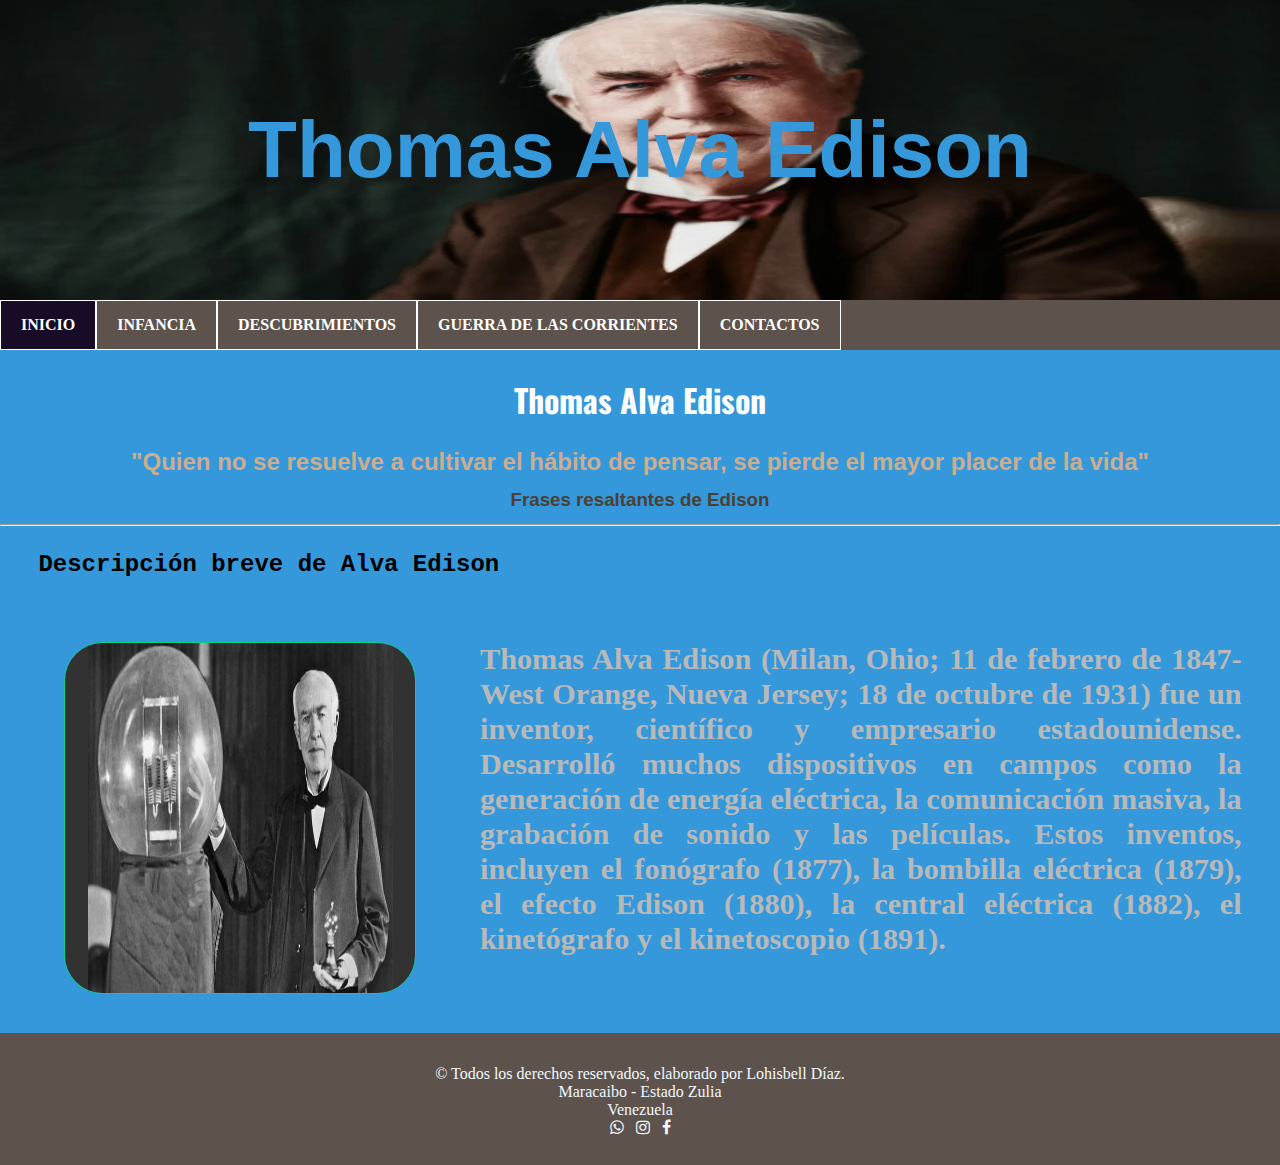
<file: index.html>
<!DOCTYPE html>
<html lang="en">
<head>
    <meta charset="UTF-8">
    <meta name="viewport" content="width=device-width, initial-scale=1.0">
    <title>Thomas Alva Edison</title>
    <link rel="stylesheet" href="assets/css/stylesheet.css">
    <link rel="stylesheet" href="https://cdnjs.cloudflare.com/ajax/libs/font-awesome/4.7.0/css/font-awesome.css">

    <link rel="preconnect" href="https://fonts.googleapis.com">
    <link rel="preconnect" href="https://fonts.gstatic.com" crossorigin>
    <link href="https://fonts.googleapis.com/css2?family=Oswald:wght@200;300&display=swap" rel="stylesheet">
</head>
<body>
    <div id ="container">

        <div id ="Point1">
            <h1>Thomas Alva Edison</h1>
        </div>
        <div id ="Point2">

                <ol>

                    <li><a class="activa" href="index.html">INICIO</a></li>
                    <li><a href="infancia.html">INFANCIA</a></li>
                    <li><a href="descubrimientos.html">DESCUBRIMIENTOS</a></li>
                    <li><a href="guerra.html">GUERRA DE LAS CORRIENTES</a></li>
                    <li><a href="contactos.html">CONTACTOS</a></li>

                </ol>

        </div>
        <div id = "Point3">

            <h1 class="titulo">Thomas Alva Edison</h1>
            <h2 class ="subtitulo1">"Quien no se resuelve a cultivar el hábito de pensar, se pierde el mayor placer de la vida"</h2>
            <h3 class = "subtitulo2">Frases resaltantes de Edison</h3>
            <hr>
            <h2 class ="titulo2">Descripción breve de Alva Edison</h2>
            <img class = "Imagen-EDISON" src="assets/img/EDISON.jpg" alt="Electricidad">
            <p class = "parrafo">Thomas Alva Edison (Milan, Ohio; 11 de febrero de 1847-West Orange, Nueva Jersey; 18 de octubre de 1931) fue un inventor, científico y empresario estadounidense. Desarrolló muchos dispositivos en campos como la generación de energía eléctrica, la comunicación masiva, la grabación de sonido y las películas. Estos inventos, incluyen el fonógrafo (1877), la bombilla eléctrica (1879), el efecto Edison (1880), la central eléctrica (1882), el kinetógrafo y el kinetoscopio (1891).
            </p>
        
        </div>

        <div id = "Point4">

            <p>&copy; Todos los derechos reservados, elaborado por Lohisbell Díaz.</p>
            <p>Maracaibo - Estado Zulia
            <br>Venezuela
            </p>
            <i class="fa fa-whatsapp" aria-hidden="true"></i>
            &nbsp;
            <i class="fa fa-instagram" aria-hidden="true"></i>
            &nbsp;
            <i class="fa fa-facebook" aria-hidden="true"></i>


        </div>


    </div>
</body>
</html>
</file>
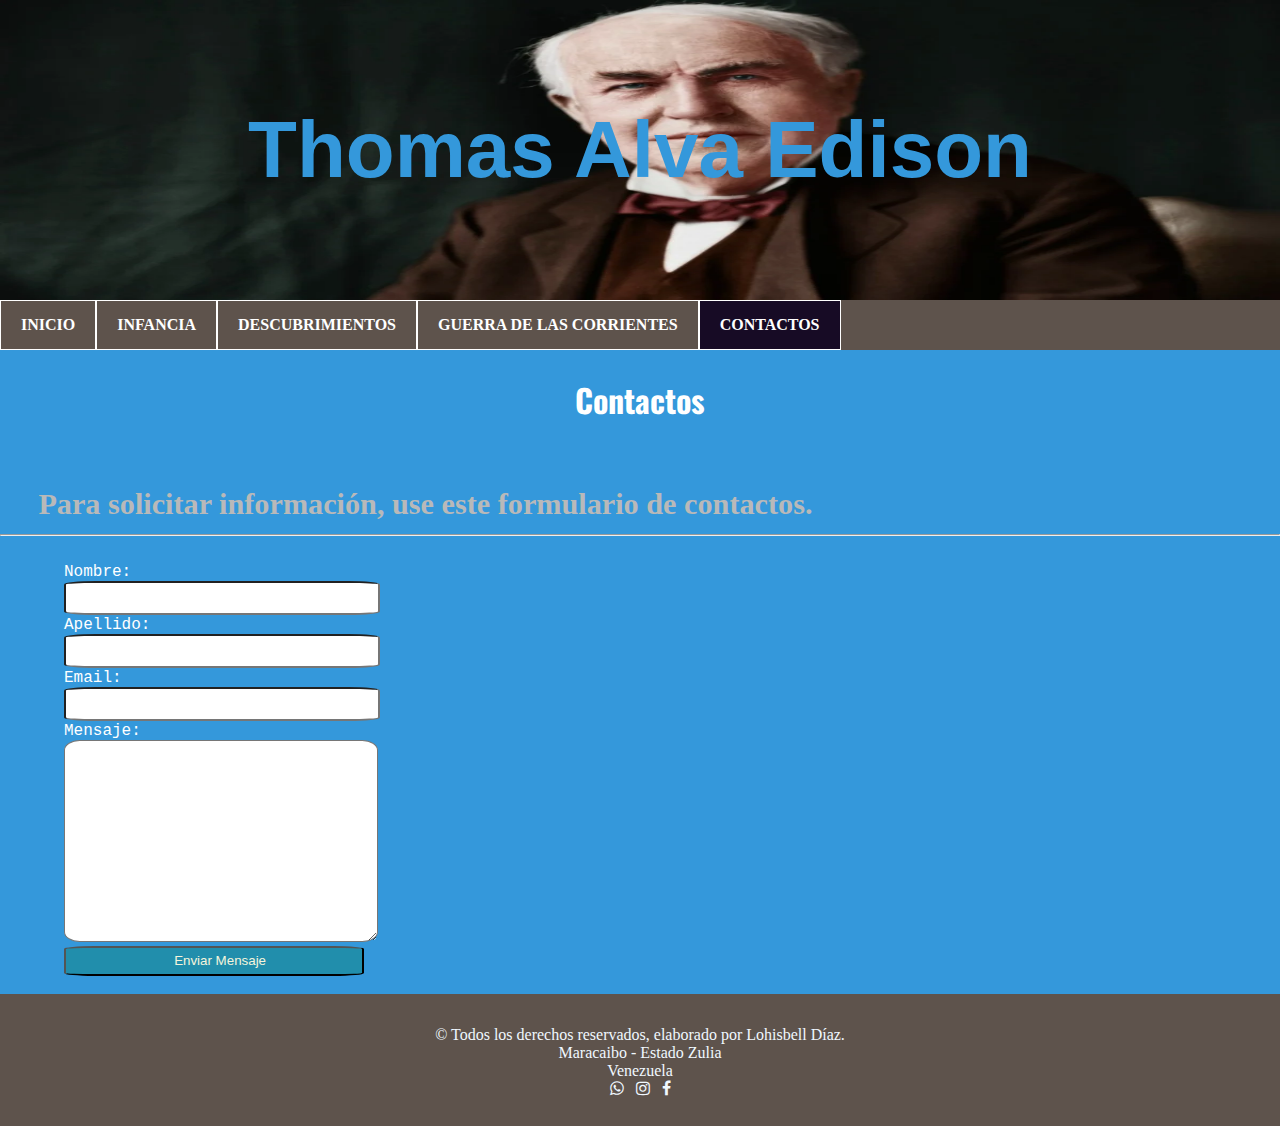
<file: contactos.html>
<!DOCTYPE html>
<html lang="en">
<head>
    <meta charset="UTF-8">
    <meta name="viewport" content="width=device-width, initial-scale=1.0">
    <title>Thomas Alva Edison</title>
    <link rel="stylesheet" href="assets/css/stylesheet.css">
    <link rel="stylesheet" href="https://cdnjs.cloudflare.com/ajax/libs/font-awesome/4.7.0/css/font-awesome.css">

    <link rel="preconnect" href="https://fonts.googleapis.com">
    <link rel="preconnect" href="https://fonts.gstatic.com" crossorigin>
    <link href="https://fonts.googleapis.com/css2?family=Oswald:wght@200;300&display=swap" rel="stylesheet">
</head>
<body>
    <div id ="container">
        <div id ="Point1">
            <h1>Thomas Alva Edison</h1>
        </div>
        <div id ="Point2">

                <ol>

                    <li><a href="index.html">INICIO</a></li>
                    <li><a href="infancia.html">INFANCIA</a></li>
                    <li><a href="descubrimientos.html">DESCUBRIMIENTOS</a></li>
                    <li><a href="guerra.html">GUERRA DE LAS CORRIENTES</a></li>
                    <li><a class="activa" href="contactos.html">CONTACTOS</a></li>

                </ol>

        </div>
        <div id = "Point3">
            <h1 class="titulo">Contactos</h1>
    
            <p class="parrafo">Para solicitar información, use este formulario de contactos.</p>
                
    
                <hr>
    
            <form action="#" method="post">
    

                <label for="idNombre" class="titulo3">Nombre: </label> <br>
                <input type="text" name="nombre" id="idNombre"><br>
    
                <label for="idApellido" class="titulo3">Apellido: </label> <br>
                <input type="text" name="apellido" id="idApellido"><br>
    
    
                <label for="idEmail" class="titulo3">Email: </label> <br>
                <input type="email" name="email" id="idEmail"><br>
    
                <label for="idMensaje" class="titulo3">Mensaje: </label> <br>
                <textarea for="mensaje" id="idMensaje" cols="30" rows="10"></textarea> <br>
                <input type="submit" value="Enviar Mensaje">
                    
    
            </form>
                <br>
    
    
        </div>

        <div id = "Point4">

            <p>&copy; Todos los derechos reservados, elaborado por Lohisbell Díaz.</p>
            <p>Maracaibo - Estado Zulia
            <br>Venezuela
            </p>
            <i class="fa fa-whatsapp" aria-hidden="true"></i>
            &nbsp;
            <i class="fa fa-instagram" aria-hidden="true"></i>
            &nbsp;
            <i class="fa fa-facebook" aria-hidden="true"></i>

        </div>


    </div>
</body>
</html>
</file>
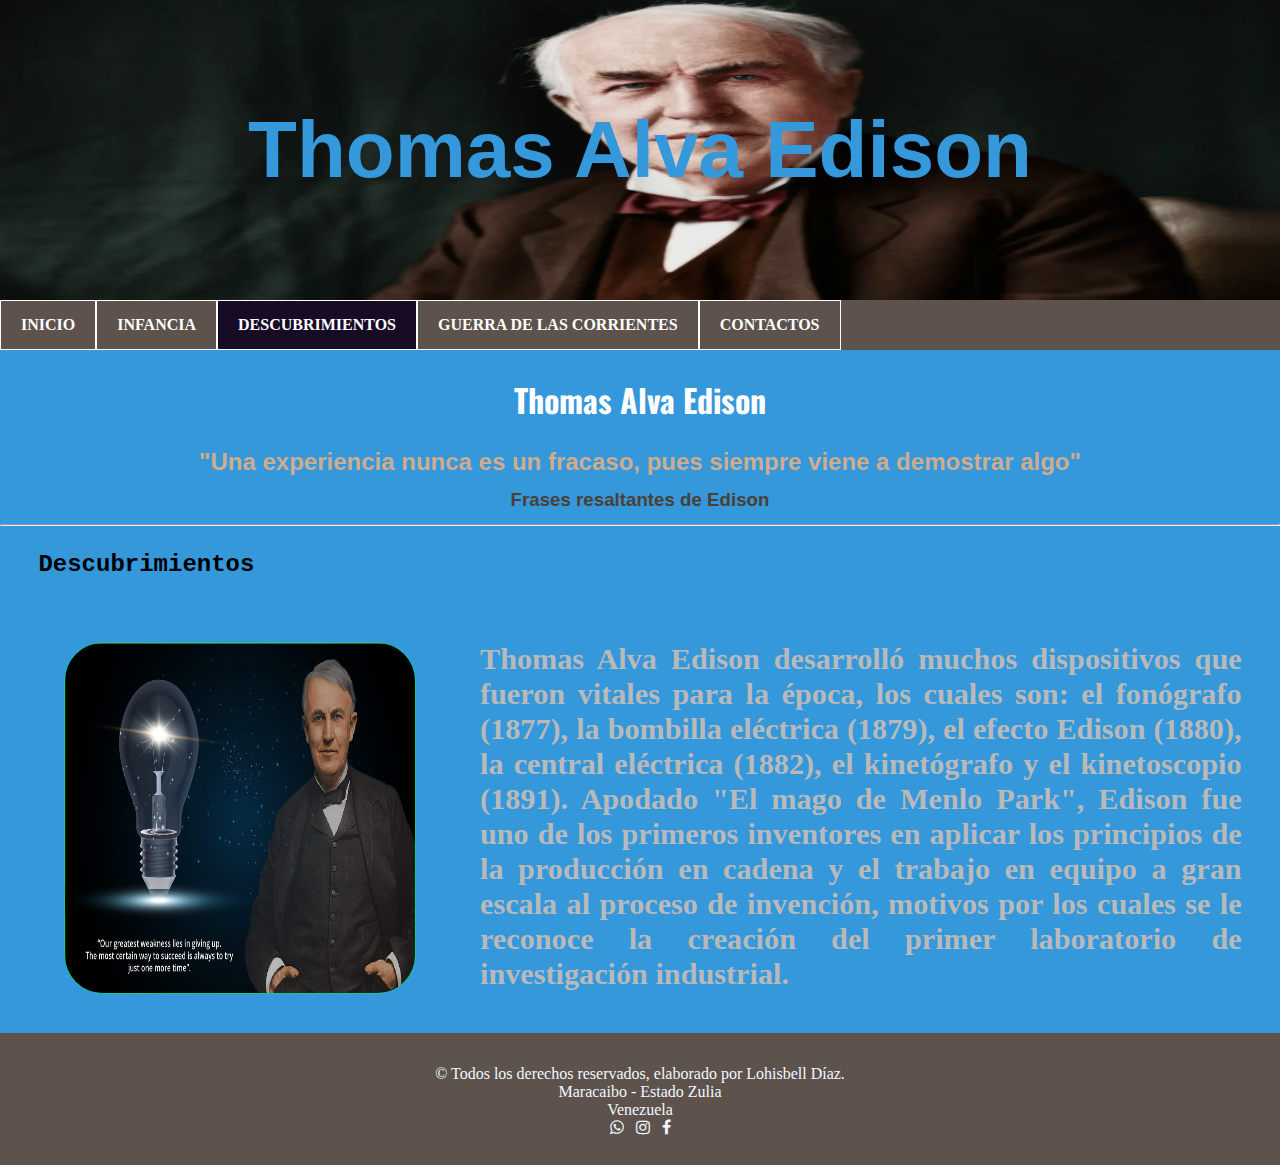
<file: descubrimientos.html>
<!DOCTYPE html>
<html lang="en">
<head>
    <meta charset="UTF-8">
    <meta name="viewport" content="width=device-width, initial-scale=1.0">
    <title>Thomas Alva Edison</title>
    <link rel="stylesheet" href="assets/css/stylesheet.css">
    <link rel="stylesheet" href="https://cdnjs.cloudflare.com/ajax/libs/font-awesome/4.7.0/css/font-awesome.css">

    <link rel="preconnect" href="https://fonts.googleapis.com">
    <link rel="preconnect" href="https://fonts.gstatic.com" crossorigin>
    <link href="https://fonts.googleapis.com/css2?family=Oswald:wght@200;300&display=swap" rel="stylesheet">
</head>
<body>
    <div id ="container">
        <div id ="Point1">
            <h1>Thomas Alva Edison</h1>
        </div>
        <div id ="Point2">

                <ol>

                    <li><a href="index.html">INICIO</a></li>
                    <li><a href="infancia.html">INFANCIA</a></li>
                    <li><a class="activa" href="descubrimientos.html">DESCUBRIMIENTOS</a></li>
                    <li><a href="guerra.html">GUERRA DE LAS CORRIENTES</a></li>
                    <li><a href="contactos.html">CONTACTOS</a></li>

                </ol>

        </div>
        <div id = "Point3">

            <h1 class="titulo">Thomas Alva Edison</h1>
            <h2 class ="subtitulo1">"Una experiencia nunca es un fracaso, pues siempre viene a demostrar algo"</h2>
            <h3 class = "subtitulo2">Frases resaltantes de Edison</h3>

            <hr>

            <h2 class ="titulo2">Descubrimientos</h2>
            <img class = "Imagen-DESCUBRIMIENTO" src="assets/img/Education-of-Thomas-Alva-Edison.jpg" alt="Descubrimiento de Edison">
            <p class = "parrafo">Thomas Alva Edison desarrolló muchos dispositivos que fueron vitales para la época, los cuales son: el fonógrafo (1877), la bombilla eléctrica (1879), el efecto Edison (1880), la central eléctrica (1882), el kinetógrafo y el kinetoscopio (1891). Apodado "El mago de Menlo Park", Edison fue uno de los primeros inventores en aplicar los principios de la producción en cadena y el trabajo en equipo a gran escala al proceso de invención, motivos por los cuales se le reconoce la creación del primer laboratorio de investigación industrial.
            </p>
        
        </div>

        <div id = "Point4">

            <p>&copy; Todos los derechos reservados, elaborado por Lohisbell Díaz.</p>
            <p>Maracaibo - Estado Zulia
            <br>Venezuela
            </p>
            <i class="fa fa-whatsapp" aria-hidden="true"></i>
            &nbsp;
            <i class="fa fa-instagram" aria-hidden="true"></i>
            &nbsp;
            <i class="fa fa-facebook" aria-hidden="true"></i>

        </div>


    </div>
</body>
</html>
</file>
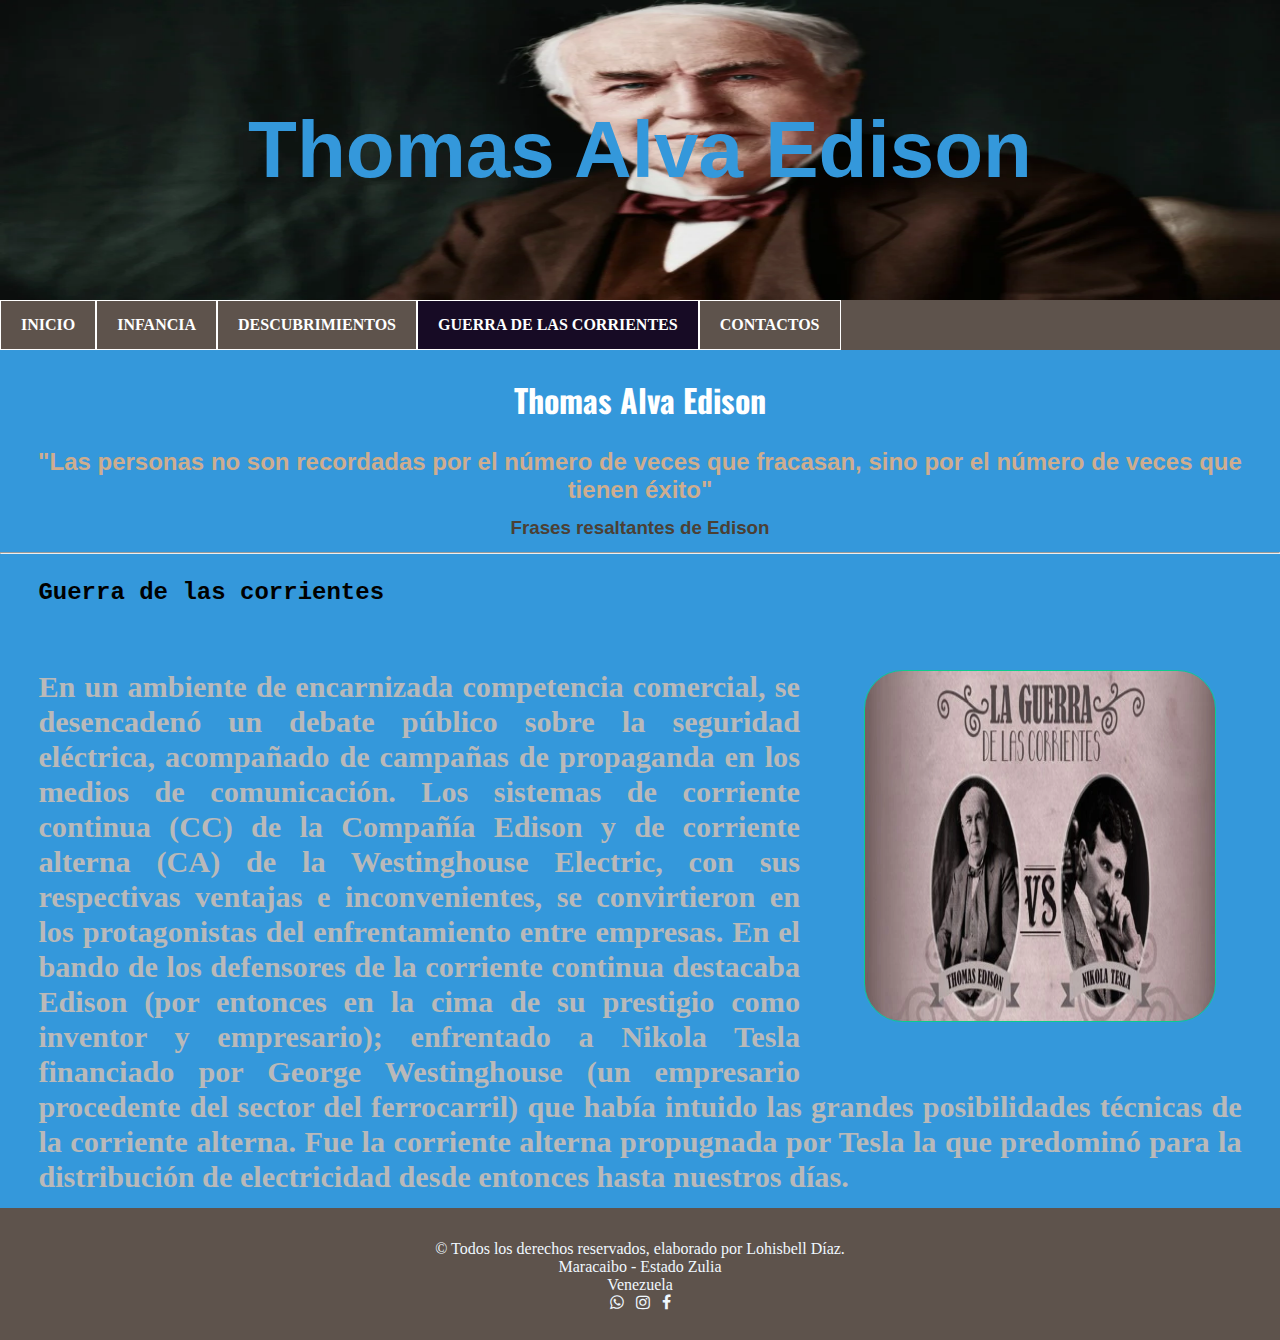
<file: guerra.html>
<!DOCTYPE html>
<html lang="en">
<head>
    <meta charset="UTF-8">
    <meta name="viewport" content="width=device-width, initial-scale=1.0">
    <title>Thomas Alva Edison</title>
    <link rel="stylesheet" href="assets/css/stylesheet.css">
    <link rel="stylesheet" href="https://cdnjs.cloudflare.com/ajax/libs/font-awesome/4.7.0/css/font-awesome.css">

    <link rel="preconnect" href="https://fonts.googleapis.com">
    <link rel="preconnect" href="https://fonts.gstatic.com" crossorigin>
    <link href="https://fonts.googleapis.com/css2?family=Oswald:wght@200;300&display=swap" rel="stylesheet">
</head>
<body>
    <div id ="container">
        <div id ="Point1">
            <h1>Thomas Alva Edison</h1>
        </div>
        <div id ="Point2">

                <ol>

                    <li><a href="index.html">INICIO</a></li>
                    <li><a href="infancia.html">INFANCIA</a></li>
                    <li><a href="descubrimientos.html">DESCUBRIMIENTOS</a></li>
                    <li><a class="activa" href="guerra.html">GUERRA DE LAS CORRIENTES</a></li>
                    <li><a href="contactos.html">CONTACTOS</a></li>

                </ol>

        </div>
        <div id = "Point3">

            <h1 class="titulo">Thomas Alva Edison</h1>
            <h2 class ="subtitulo1">"Las personas no son recordadas por el número de veces que fracasan, sino por el número de veces que tienen éxito"</h2>
            <h3 class = "subtitulo2">Frases resaltantes de Edison</h3>

            <hr>

            <h2 class ="titulo2">Guerra de las corrientes</h2>
            <img class = "Imagen-GUERRA" src="assets/img/Guerra_de_las_Corrientes.webp" alt="Edison vs Tesla">
            <p class = "parrafo">En un ambiente de encarnizada competencia comercial, se desencadenó un debate público sobre la seguridad eléctrica, acompañado de campañas de propaganda en los medios de comunicación. Los sistemas de corriente continua (CC) de la Compañía Edison y de corriente alterna (CA) de la Westinghouse Electric, con sus respectivas ventajas e inconvenientes, se convirtieron en los protagonistas del enfrentamiento entre empresas. En el bando de los defensores de la corriente continua destacaba Edison (por entonces en la cima de su prestigio como inventor y empresario); enfrentado a Nikola Tesla financiado por George Westinghouse (un empresario procedente del sector del ferrocarril) que había intuido las grandes posibilidades técnicas de la corriente alterna.  Fue la corriente alterna propugnada por Tesla la que predominó para la distribución de electricidad desde entonces hasta nuestros días.

            </p>
        
        </div>


        <div id = "Point4">

            <p>&copy; Todos los derechos reservados, elaborado por Lohisbell Díaz.</p>
            <p>Maracaibo - Estado Zulia
            <br>Venezuela
            </p>
            <i class="fa fa-whatsapp" aria-hidden="true"></i>
            &nbsp;
            <i class="fa fa-instagram" aria-hidden="true"></i>
            &nbsp;
            <i class="fa fa-facebook" aria-hidden="true"></i>

        </div>


    </div>
</body>
</html>
</file>
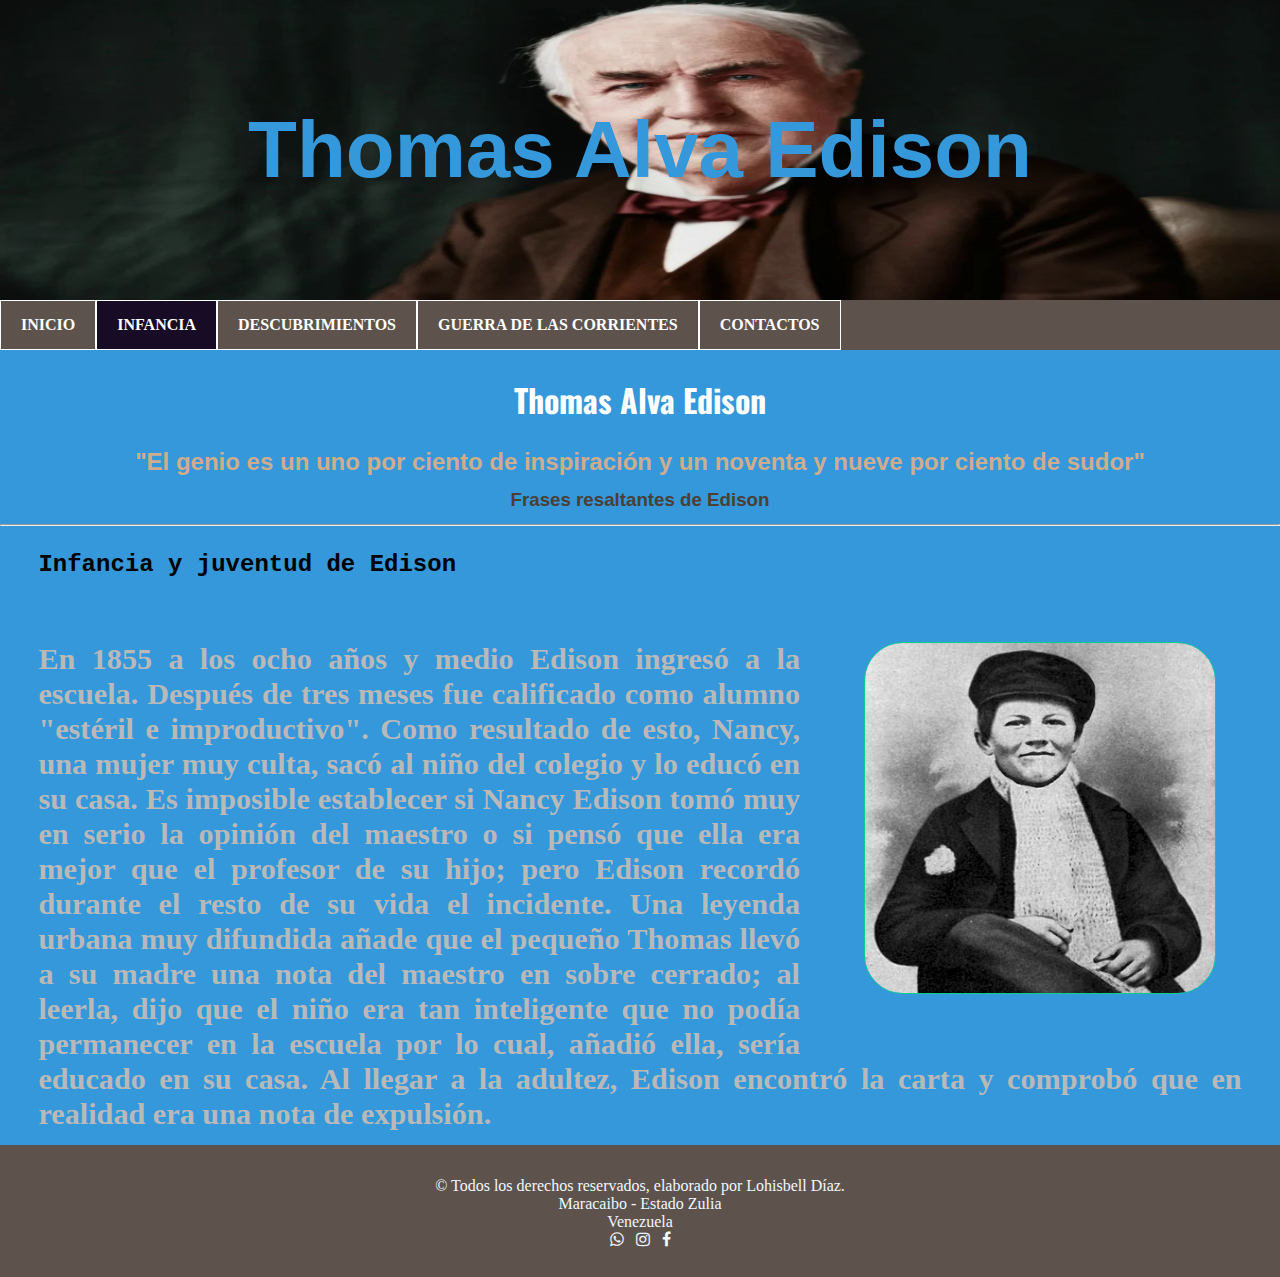
<file: infancia.html>
<!DOCTYPE html>
<html lang="en">
<head>
    <meta charset="UTF-8">
    <meta name="viewport" content="width=device-width, initial-scale=1.0">
    <title>Thomas Alva Edison</title>
    <link rel="stylesheet" href="assets/css/stylesheet.css">
    <link rel="stylesheet" href="https://cdnjs.cloudflare.com/ajax/libs/font-awesome/4.7.0/css/font-awesome.css">

    <link rel="preconnect" href="https://fonts.googleapis.com">
    <link rel="preconnect" href="https://fonts.gstatic.com" crossorigin>
    <link href="https://fonts.googleapis.com/css2?family=Oswald:wght@200;300&display=swap" rel="stylesheet">
</head>
<body>
    <div id ="container">
        <div id ="Point1">
            <h1>Thomas Alva Edison</h1>
        </div>
        <div id ="Point2">

                <ol>

                    <li><a href="index.html">INICIO</a></li>
                    <li><a class="activa" href="infancia.html">INFANCIA</a></li>
                    <li><a href="descubrimientos.html">DESCUBRIMIENTOS</a></li>
                    <li><a href="guerra.html">GUERRA DE LAS CORRIENTES</a></li>
                    <li><a href="contactos.html">CONTACTOS</a></li>

                </ol>

        </div>
        <div id = "Point3">

            <h1 class="titulo">Thomas Alva Edison</h1>
            <h2 class ="subtitulo1">"El genio es un uno por ciento de inspiración y un noventa y nueve por ciento de sudor"</h2>
            <h3 class = "subtitulo2">Frases resaltantes de Edison</h3>

            <hr>

            <h2 class ="titulo2">Infancia y juventud de Edison</h2>
            <img class = "Imagen-KID" src="assets/img/Young_Thomas_Edison.jpg" alt="Niño">
            <p class = "parrafo">En 1855 a los ocho años y medio Edison ingresó a la escuela. Después de tres meses fue calificado como alumno "estéril e improductivo". Como resultado de esto, Nancy, una mujer muy culta, sacó al niño del colegio y lo educó en su casa. Es imposible establecer si Nancy Edison tomó muy en serio la opinión del maestro o si pensó que ella era mejor que el profesor de su hijo; pero Edison recordó durante el resto de su vida el incidente. Una leyenda urbana muy difundida añade que el pequeño Thomas llevó a su madre una nota del maestro en sobre cerrado; al leerla, dijo que el niño era tan inteligente que no podía permanecer en la escuela por lo cual, añadió ella, sería educado en su casa. Al llegar a la adultez, Edison encontró la carta y comprobó que en realidad era una nota de expulsión.
            </p>
        
        </div>

        <div id = "Point4">

            <p>&copy; Todos los derechos reservados, elaborado por Lohisbell Díaz.</p>
            <p>Maracaibo - Estado Zulia
            <br>Venezuela
            </p>
            <i class="fa fa-whatsapp" aria-hidden="true"></i>
            &nbsp;
            <i class="fa fa-instagram" aria-hidden="true"></i>
            &nbsp;
            <i class="fa fa-facebook" aria-hidden="true"></i>

        </div>


    </div>
</body>
</html>
</file>
<file: assets/css/stylesheet.css>
*{

    margin: 0px;
    padding: 0px;

}


body {

    background-color: rgb(52, 152, 219);
    color: rgb(185, 185, 185);


}

#container{

    width: 100%;
    display: table;
    height: 100%;

}

#Point1{
    /*Encabezado*/
    width: 100%;
    display: table;
    height: 300px;
    background-color: rgba(156, 153, 102, 0);
    background-image: url(../img/thomas-alva-edison-farsante.webp);
    background-size: 100% 100%;


}


#Point1 h1{
    
    /* Encabezado */
   text-align: center;
   line-height: 300px;
   font-family: Arial, Helvetica, sans-serif;
   font-size: 80px;
   color: rgb(52, 152, 219);
    


}

#Point4{
/* Pie */
    display: table;
    width: 100%;
    text-align: center;
    height: 100px;
    color: aliceblue;
    background-color: rgb(94, 83, 76);
    padding-top: 2.5%;
}

#Point2 {

/* Navegación */
    width: 100%;
    display: table;
    background-color: rgb(94, 83, 76);

}

#Point2 ol{

    display: flex;

}

#Point2 ol li{

  list-style: none;
 

}


#Point2 ol li a{

  text-decoration: none;
  display: block;
  border: 1px solid white;
  padding: 15px 20px 15px 20px;
  color: rgb(255, 255, 255);
  font-weight: bold;
  }


#Point2 ol li a:hover{

   color:aquamarine;
   background-color:lightseagreen;
    }
  
#Point3{
/* Cuerpo */
text-align: center;
width:100%;
height:100%;
display: table;


}


.titulo{

    color:rgb(255, 255, 255);
    font-family: 'Oswald', sans-serif;
    margin-top: 2%;
    margin-bottom: 2%;


}

.subtitulo1{

    color:rgb(206, 173, 143);
    font-family: 'Segoe UI', Tahoma, Geneva, Verdana, sans-serif;
    margin-bottom: 1%;

}

.subtitulo2{

    color:rgb(75, 64, 53);
    font-family: 'Segoe UI', Tahoma, Geneva, Verdana, sans-serif;
    margin-bottom: 1%;

}

.titulo2{

    text-align: left;
    color:rgb(0, 0, 0);
    font-family:'Courier New', Courier, monospace;
    margin-top: 2%;
    margin-bottom: 2%;
    padding-left: 3%;


}

.parrafo{
    text-align:justify;
    margin-left:3%;
    padding-right:3%;
    margin-top: 5%;
    margin-bottom: 3%;
    font-size: 0.8cm;
}

.parrafo{
    text-align:justify;
    margin-left:3%;
    padding-right:3%;
    margin-top: 5%;
    margin-bottom: 1%;
    font-weight: bold;

}

.Imagen-EDISON{

width:350px;
height:350px;
float:left;
margin-bottom: 3%;
margin-left: 5%;
margin-right: 5%;
margin-top: 3%;
border: 1px solid rgb(10, 206, 141);
border-radius: 11%;

}

.Imagen-KID{

width:350px;
height:350px;
float:right;
margin-bottom: 3%;
margin-left: 5%;
margin-right: 5%;
margin-top: 3%;
border: 1px solid rgb(10, 206, 141);
border-radius: 11%;
    
}

.Imagen-DESCUBRIMIENTO{

width:350px;
height:350px;
float:left;
margin-bottom: 3%;
margin-left: 5%;
margin-right: 5%;
margin-top: 3%;
border: 1px solid rgb(10, 206, 141);
border-radius: 11%;
        
}

.Imagen-GUERRA{

width:350px;
height:350px;
float:right;
margin-bottom: 3%;
margin-left: 5%;
margin-right: 5%;
margin-top: 3%;
border: 1px solid rgb(10, 206, 141);
border-radius: 11%;
            
}

.activa{

    color:rgb(104, 198, 167);
   background-color:rgb(23, 11, 37);
}

hr{


 margin-bottom: 2%;

}

form {


text-align: left;
margin-left: 5%;


}

.titulo3{

    text-align: left;
    color:rgb(255, 255, 255);
    font-family:'Courier New', Courier, monospace;
    margin-top: 2%;
    margin-bottom: 2%;
  


}

input[type=text]{

    width: 300px;
    height: 30px;
    padding-left: 1%;
    border-radius: 10%;
}

input[type=submit]{

    width: 300px;
    height: 30px;
    padding-left: 1%;
    border-radius: 10%;
    background-color: rgb(33, 142, 172);
    color: beige;

}

input[type=submit]:hover{

  
    background-color: rgb(69, 112, 98);
    color: rgb(247, 12, 12);

}

textarea{

    width: 300px;
    height: 200px;
    padding-left: 1%;
    border-radius: 5%;

}

input[type=email]{

    width: 300px;
    height: 30px;
    padding-left: 1%;
    border-radius: 10%;
}
</file>
